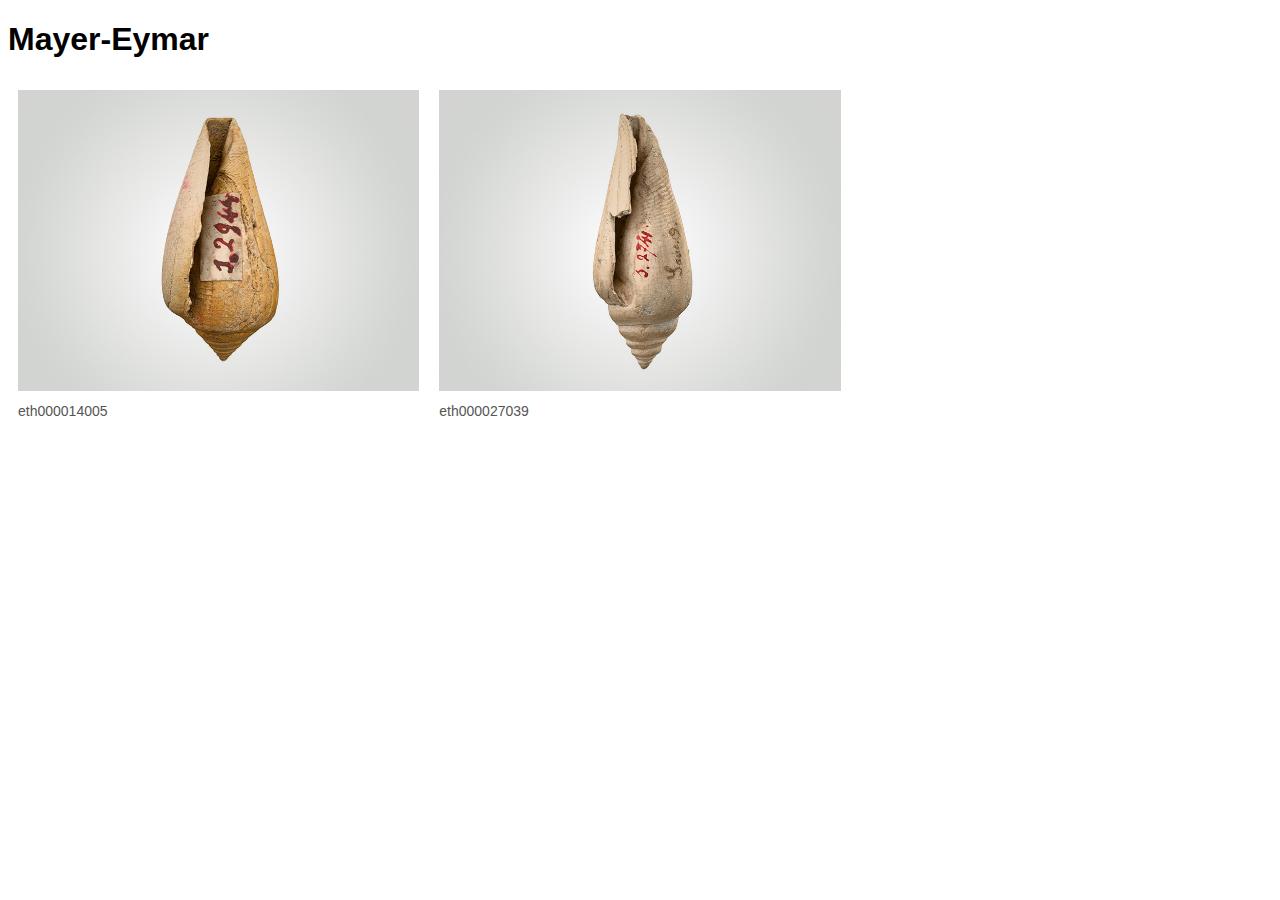
<file: index.html>
<!DOCTYPE html>
<html lang="en">
<head>
    <meta charset="UTF-8">
    <meta name="viewport" content="width=device-width, initial-scale=1.0">
    <link rel="stylesheet" href="css/style.css">
    <title>Document</title>
</head>
<body>
    <h1>Mayer-Eymar</h1>

    <div class="row">
        <div class="allColumns">
            <figure>
                    <a href="eth000014005.html">
                    <img src="images/eth000014005.jpg" alt="specimen" style="width:100%">
                </a>
                <figcaption>eth000014005</figcaption>
            </figure>
           
        </div>

        <div class="allColumns">
            <figure>
                    <a href="eth000027039.html">
                    <img src="images/eth000027039.jpg" alt="specimen" style="width:100%">
                </a>
                <figcaption>eth000027039</figcaption>
            </figure>

        </div>

        <div class="allColumns">
             <figure>
                    <img src="images/00.jpg" alt="specimen" style="width:100%">
              </figure>

        </div>

    </div>

</body>
</html>
</file>
<file: css/style.css>
* {
    box-sizing: border-box;
}

body {
    font-family: sans-serif;
}

figure {
    margin: 0;
    padding: -5;
    text-align: left;
}

figcaption {
    margin-top: 8px;
    font-size: 14px;
    color: #555;
}

.allColumns {
    float: left;
    width: 33.33%;
    padding: 10px;
}

.row::after {
    content: "";
    clear: both;
    display: table;
}

@media screen and (max-width: 768px) {
    .allColumns {
        width: 100%;
    }
}

model-viewer {
    width: 100vw;
    height: 100vh;
}
</file>
